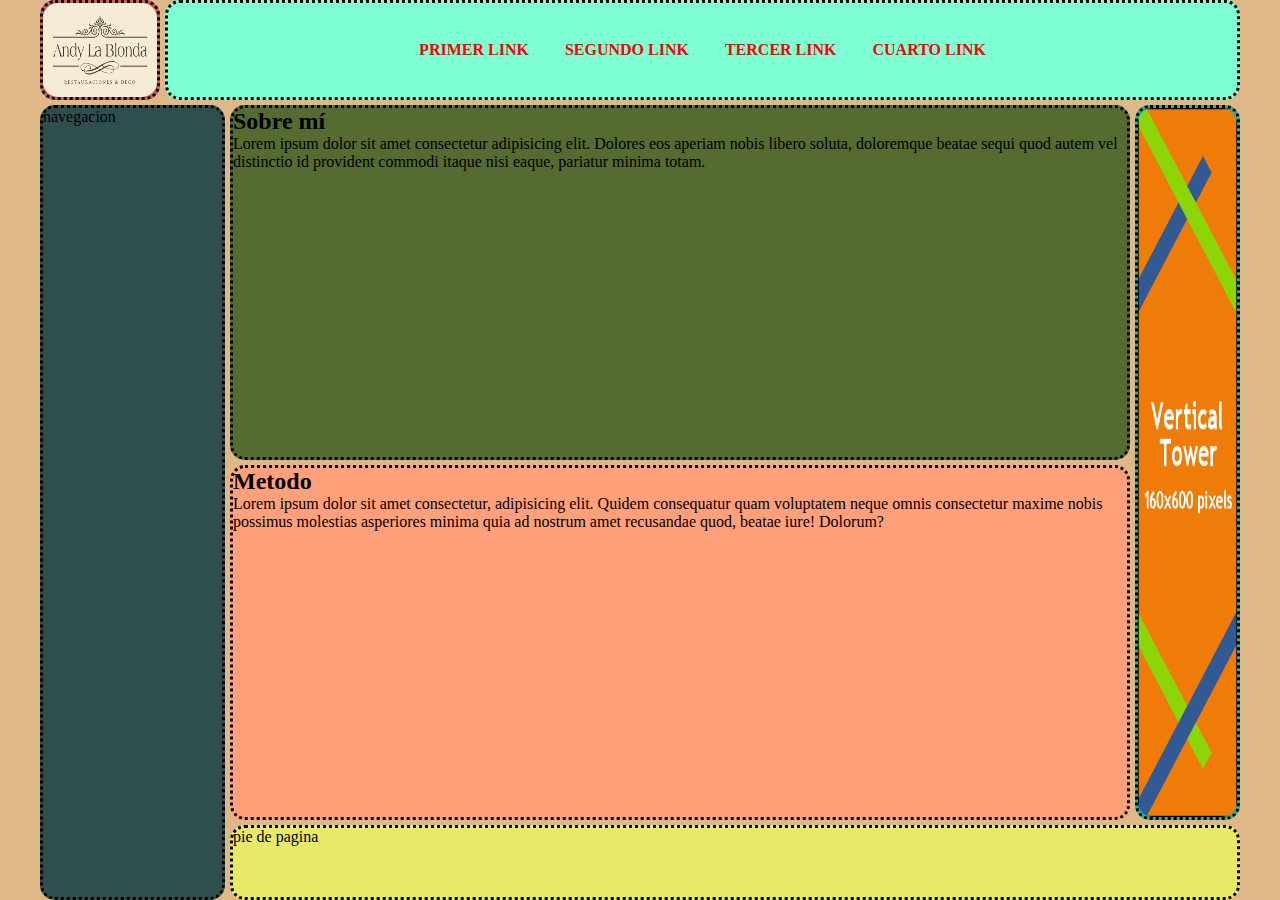
<file: sitio/index.html>
<!DOCTYPE html>
<html lang="en">

<head>
    <meta charset="UTF-8">
    <meta name="viewport" content="width=device-width, initial-scale=1.0">
    <title>formularios</title>
    <link rel="stylesheet" href="/styles/styles.css">
</head>

<body class="fondo">
    <div id="grilla">
        <header class="borde header">
            <ul>
                <li><a href="primer.html">PRIMER LINK</a></li>
                <li><a href="index.html">SEGUNDO LINK</a></li>
                <li><a href="personajes.html">TERCER LINK</a></li>
                <li><a href="nosotros.html">CUARTO LINK</a></li>
            </ul>
        </header>
        <section class="borde logo">
            <img src="/img/WhatsApp Image 2024-05-27 at 17.55.58.jpeg" alt=" logo">
        </section>
        <section id="productos" class="borde">
            <h2>Sobre mí</h2>
            <p>Lorem ipsum dolor sit amet consectetur adipisicing elit. Dolores eos aperiam nobis libero soluta, doloremque beatae sequi quod autem vel distinctio id provident commodi itaque nisi eaque, pariatur minima totam.</p>
        </section>
        <section id="servicios" class="borde">
            <h2> Metodo</h2>
            <p>Lorem ipsum dolor sit amet consectetur, adipisicing elit. Quidem consequatur quam voluptatem neque omnis consectetur maxime nobis possimus molestias asperiores minima quia ad nostrum amet recusandae quod, beatae iure! Dolorum?</p>
        </section>
        <nav class="borde nav">
            <p>navegacion</p>
        </nav>
        <aside class="borde publicidad">
            <img src="/img/publicidad.gif" alt="">
        </aside>
        <footer class="borde footer">
            <p>pie de pagina</p>
        </footer>
    </div>
</body>

</html>
</file>
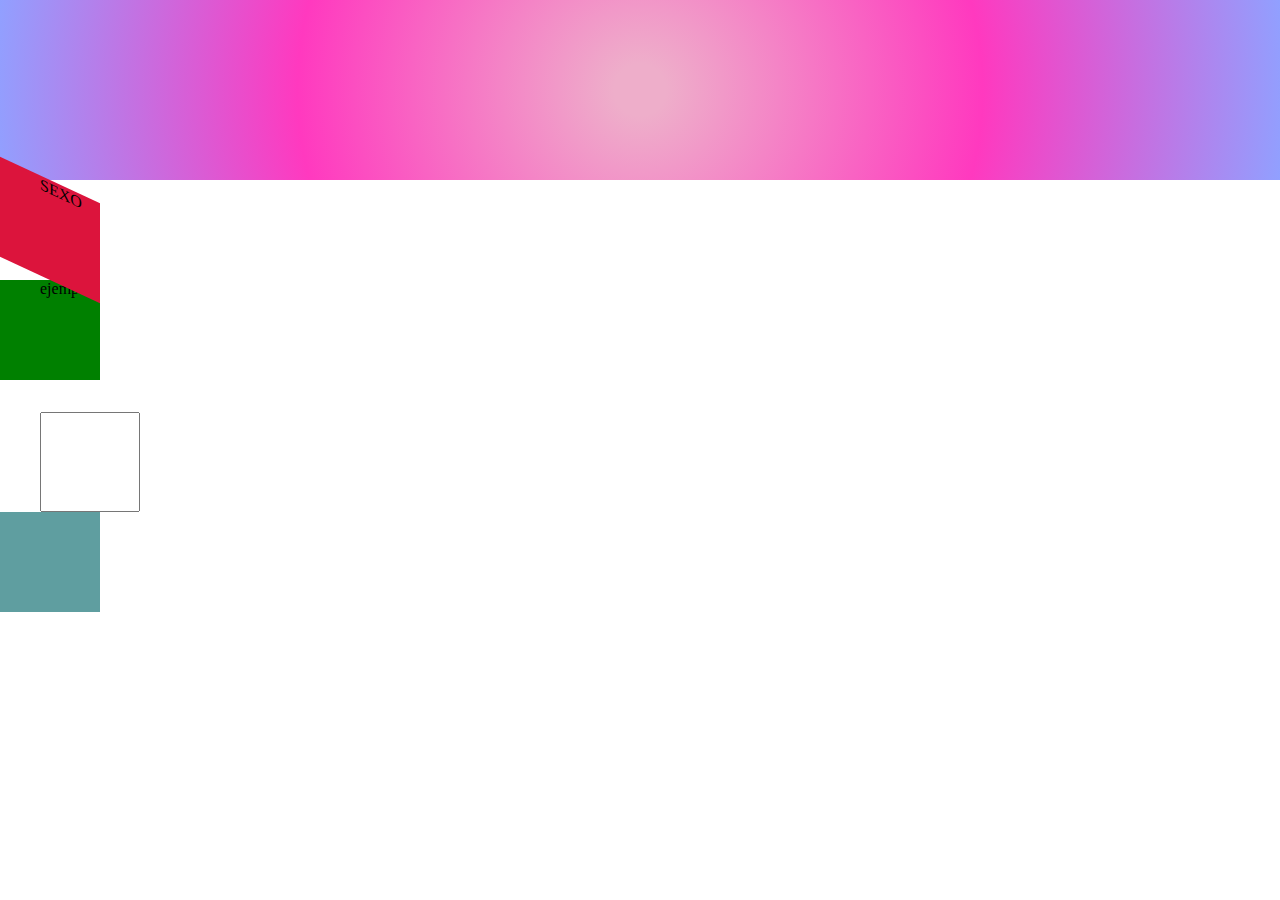
<file: sitio/nosotros.html>
<!DOCTYPE html>
<html lang="en">

<head>
    <meta charset="UTF-8">
    <meta name="viewport" content="width=device-width, initial-scale=1.0">
    <title>NOSOTROS</title>
    <link rel="stylesheet" href="/styles/styles.css">
</head>

<body>
    <header class="gradiente">
    </header>

    <section class="box_padre">
        <div class="box_ejemplo rojo">
            SEXO
        </div>
        <div class="box_ejemplo_2 verde">
            ejemplo2
        </div>
    </section>
    <div class="box_ejemplo_3">
        <input type="text" class="input_transicion">
    </div>
    <div class="box_ejemplo_4">
    
    </div>
</body>

</html>
</file>
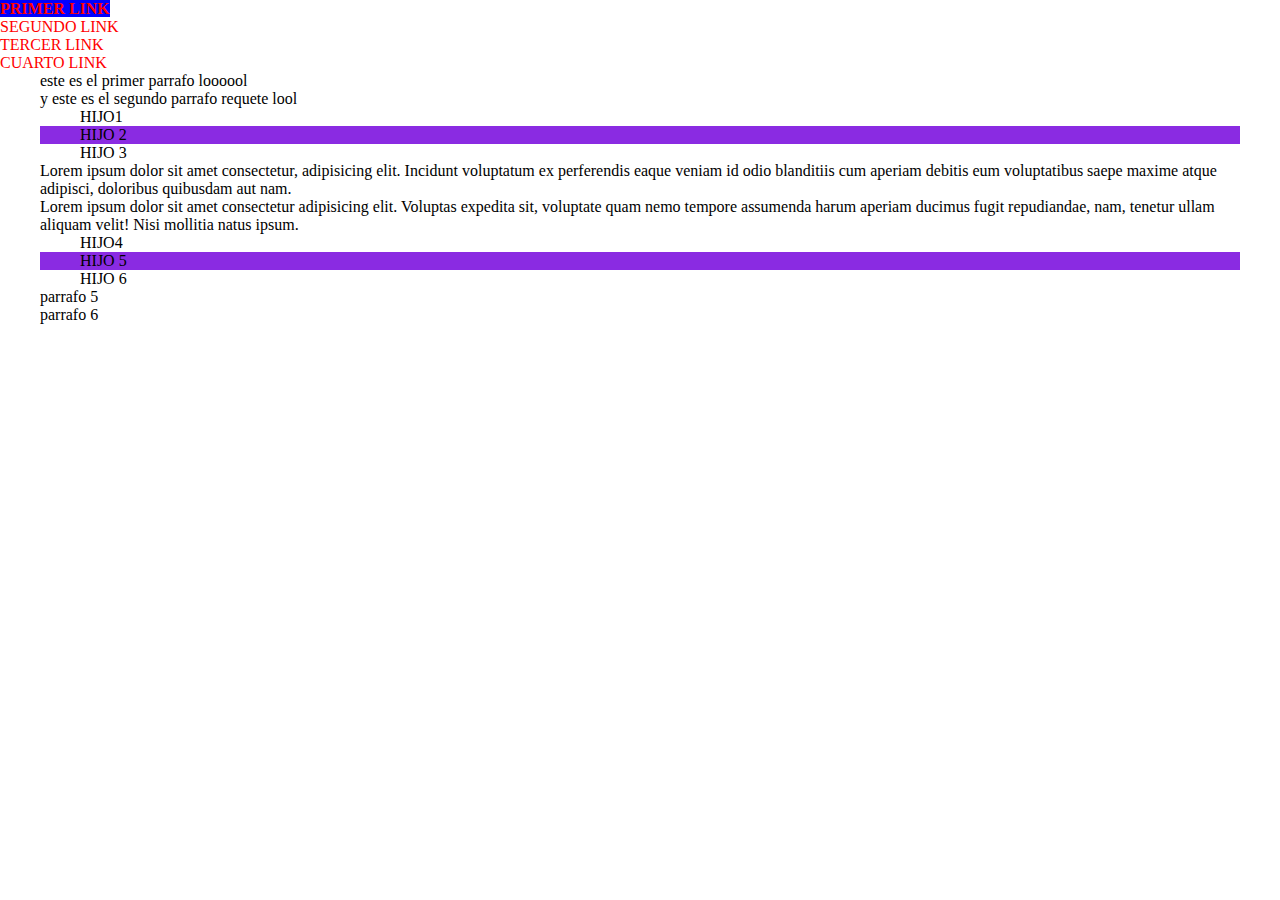
<file: sitio/personajes.html>
<!DOCTYPE html>
<html lang="en">

<head>
    <meta charset="UTF-8">
    <meta name="viewport" content="width=device-width, initial-scale=1.0">
    <title>Document</title>
    <link rel="stylesheet" href="/styles/styles.css">
</head>

<body>
    <header>
        <ul>
            <li><a href="primer.html">PRIMER LINK</a></li>
            <li><a href="index.html">SEGUNDO LINK</a></li>
            <li><a href="personajes.html">TERCER LINK</a></li>
            <li><a href="nosotros.html">CUARTO LINK</a></li>
        </ul>
    </header>
    <div id="abuelo">
        <p>este es el primer parrafo loooool</p>
        <p>y este es el segundo parrafo requete lool</p>
        <div class="padre">
            <div class="hijo"><a title="titulo hijo 1">HIJO1</a></div>
            <div class="hijo"><a>HIJO 2</a></div>
            <div class="hijo"><a>HIJO 3</a></div>

        </div>
        <P>Lorem ipsum dolor sit amet consectetur, adipisicing elit. Incidunt voluptatum ex perferendis eaque veniam id
            odio blanditiis cum aperiam debitis eum voluptatibus saepe maxime atque adipisci, doloribus quibusdam aut
            nam.</P>
        <p>Lorem ipsum dolor sit amet consectetur adipisicing elit. Voluptas expedita sit, voluptate quam nemo tempore
            assumenda harum aperiam ducimus fugit repudiandae, nam, tenetur ullam aliquam velit! Nisi mollitia natus
            ipsum.</p>

        <div class="padre">
            <div class="hijo"><a title="titulo hijo 4">HIJO4</a></div>
            <div class="hijo"><a>HIJO 5</a></div>
            <div class="hijo"><a>HIJO 6</a></div>
        </div>
        <p>parrafo 5</p>
        <p>parrafo 6</p>
    </div>

</body>

</html>
</file>
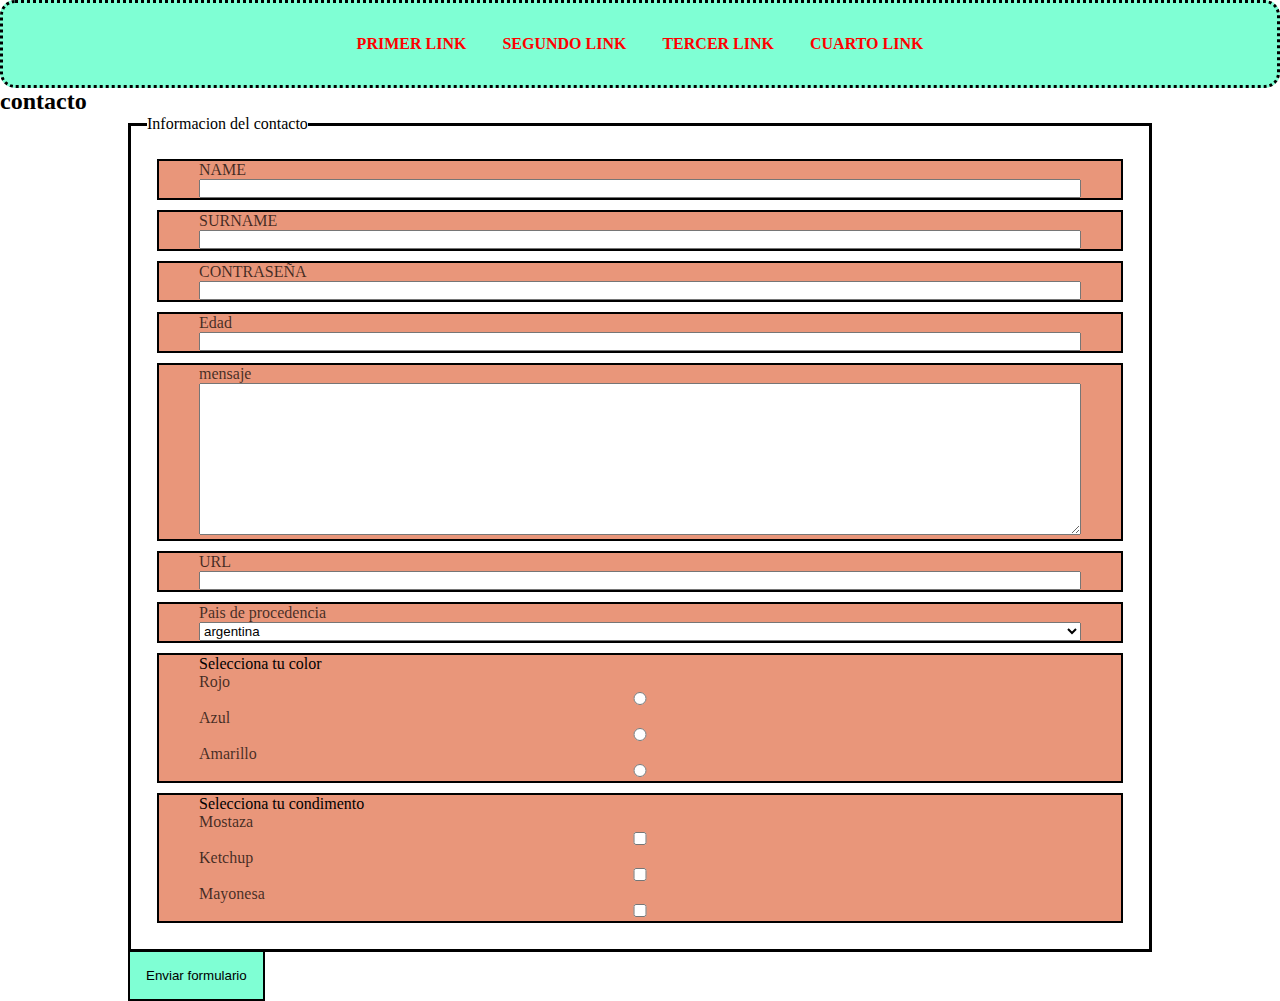
<file: sitio/primer.html>
<!DOCTYPE html>
<html lang="en">

<head>
    <meta charset="UTF-8">
    <meta name="viewport" content="width=device-width, initial-scale=1.0">
    <title>PRIMER LINK</title>
    <link rel="stylesheet" href="/styles/styles.css">
</head>

<body>
    <header class="borde header">
        <ul>
            <li><a href="primer.html">PRIMER LINK</a></li>
            <li><a href="index.html">SEGUNDO LINK</a></li>
            <li><a href="personajes.html">TERCER LINK</a></li>
            <li><a href="nosotros.html">CUARTO LINK</a></li>
        </ul>
    </header>
    <section>
        <h2 class="titulo">contacto</h2>
        <form action="" method="post" class="formulario">
            <fieldset class="fieldset">
                <legend class="legend">Informacion del contacto</legend>

                <div class="form_group">
                    <label for="nombre" class="label">NAME</label>
                    <input class="input" type="text" name="nombre" id="nombre" required>
                </div>


                <div class="form_group">
                    <label for="apellido" class="label">SURNAME</label>
                    <input class="input" type="text" name="apellido" id="apellido">
                </div>


                <div class="form_group">
                    <label for="clave" class="label">CONTRASEÑA</label>
                    <input class="input" type="password" name="clave" id="clave">
                </div>


                <div class="form_group">
                    <label for="edad" class="label">Edad</label>
                    <input class="input" type="number" name="edad" id="edad" min="18" max="100">
                </div>


                <div class="form_group">
                    <label for="mensaje" class="label">mensaje</label>
                    <textarea name="mensaje" id="mensaje" rows="10" maxlength="100"></textarea>
                </div>


                <div class="form_group">
                    <label for="url" class="label">URL</label>
                    <input class="input" type="url" name="sitioweb" pattern="https?://.+" title="porfavor ingrese una url valida">
                </div>

                <div class="form_group">
                    <label for="pais" class="label">Pais de procedencia</label>
                    <select name="pais" id="">
                        <option value="A">argentina</option>
                        <option value="B">bolivia</option>
                        <option value="C">chile</option>
                    </select>
                </div>

                <div class="form_group">
                    <p for="color"> Selecciona tu color </p>
                    <label for="rojo" class="label">Rojo</label>
                    <input class="input" type="radio" name="color" value="rojo">
                    <label for="azul" class="label">Azul</label>
                    <input class="input" type="radio" name="color" value="azul">
                    <label for="amarillo" class="label">Amarillo</label>
                    <input class="input" type="radio" name="color" value="amarillo">
                </div>

                <div class="form_group">
                    <p for="condimento">Selecciona tu condimento</p>
                    <label for="mostaza" class="label"> Mostaza</label>
                    <input class="input" type="checkbox" name="condimento">
                    <label for="ketchup" class="label">Ketchup</label>
                    <input class="input" type="checkbox" name="condimento">
                    <label for="mayonesa" class="label">Mayonesa</label>
                    <input class="input" type="checkbox" name="condimento">
                </div>

            </fieldset>
            <input class="submit" type="submit" value="Enviar formulario">

        </form>
    </section>
</body>

</html>
</file>
<file: styles/styles.css>
* {
    padding: 0;
    margin: 0;
    box-sizing: border-box;
}

html {
    font-size: 10;
}

#grilla {
    display: grid;
    grid-template-areas:
        "logo header header header"
        "nav nav productos publicidad"
        "nav nav servicios publicidad"
        "nav nav footer footer";
    grid-template-rows: 100px 1fr 1fr 75px;
    grid-template-columns: 10% 5% 75% auto;
    row-gap: 5px;
    column-gap: 5px;
    height: 100vh;
    font-family: "Rock Salt", cursive;
    font-weight: 400;
    font-style: normal;
}

.header {
    background-color: aquamarine;
    grid-area: header;
    border-radius: 15px;
    display: flex;
    justify-content: center;
    align-items: center;
    padding: 2rem;
}

.header li {
    list-style: none;
    padding: 1rem;
    font-weight: bolder;
    display: inline;
}

.header li:active {
    background-color: chartreuse;
    height: auto;
    width: auto;
}

.nav {
    background-color: darkslategray;
    grid-area: nav;
    border-radius: 15px;
}

#productos {
    background-color: darkolivegreen;
    grid-area: productos;
    border-radius: 15px;
}

#servicios {
    background-color: lightsalmon;
    grid-area: servicios;
    border-radius: 15px;
}

.publicidad {
    background-color: rgb(32, 178, 170);
    grid-area: publicidad;
    border-radius: 15px;
}

.publicidad img {
    width: 100%;
    height: 100%;
    border-radius: 15px;
}


.footer {
    background-color: rgb(233, 233, 104);
    grid-area: footer;
    border-radius: 15px;
}

.fondo {
    background-color: burlywood;
}

.borde {
    border: 3px dotted black;
}

.logo {
    background-color: indianred;
    grid-area: logo;
    border-radius: 15px;
}

.logo img {
    height: 100%;
    width: 100%;
    border-radius: 15px;
}

/* formularios_______________________________________________________________________________________________*/
.formulario {
    width: 80%;
    margin: 0 auto;
}

.fieldset {
    border: 3px solid black;
    padding: 1rem;

}

.label {
    color: rgba(0, 0, 0, 0.719);
    display: block;
}

.form_group {
    background-color: darksalmon;
    border: 2px solid black;
    margin: 10px;
}

.input,
textarea,
select {
    width: 100%;

}

.input:focus {
    background-color: bisque;
}

.submit {
    padding: 1rem;
    background-color: aquamarine;
    border: 2px solid black;
    cursor: pointer;
    border-top: none;
}

.submit:hover {
    border: 2px dotted black;
    border-radius: 1rem;
    background-color: red;
    color: white;
}

.submit:focus {
    background-color: rgb(160, 0, 0)
}

/* css mas complejo */

a:hover {
    font-weight: bold;
    background-color: blue;
    color: white;
    text-decoration: underline;
    cursor: pointer;
}

a:link {
    text-decoration: none;
    color: red;
}

a:visited {
    color: #999999;
}

a:active {
    background-color: yellow;
    color: black;
}

div:not(.padre) {
    padding-left: 40px;
    padding-right: 40px;
}

.padre div:nth-child(2) {
    background-color: blueviolet;
}

/* ANIMACIONES _____________________________________________________________________________________________ */

.gradiente{
    height: 20vh;
    background-color: blueviolet;
    background: rgb(238,174,202); background: radial-gradient(circle, rgba(238,174,202,1) 4%, rgba(255,57,191,1) 53%, rgba(145,160,255,1) 100%);
}
.box_ejemplo{
    height: 150px;
    width: 150px;
    transform: skewy(25deg);
}

.rojo{
    background-color: crimson;
}
.verde{
    background-color: green;
}

.box_padre div{
    width: 100px;
    height: 100px;
    transition: all 500ms;
}
.box_padre div:hover{
    height: 200px;
    width: 200px;
    padding: 2rem;
    background-color: cyan;
}

.box_ejemplo_3{
    padding-top: 2rem;
}
.input_transicion{
    width: 100px;
    height: 100px;
    transition: 500ms;
}
.input_transicion:focus{
    width: 200px;
    font-size: 24px;
    background-color: #e6d15e;
}
.box_ejemplo_4{
    background-color: cadetblue;
    height: 100px;
    width: 100px;
    animation-name: animacion;
    animation-duration: 4s;
    animation-timing-function: ease;
    animation-iteration-count: infinite;
    animation-delay: 5s;
}
@keyframes animacion {
    0%{width: 100px; background-color: #e6d15e;}
    25%{width: 300px; background-color: coral;}
    50%{width: 200px; background-color: chocolate;}
    75%{ width: 700px; background-color: darkorange;}
    100%{width: 100px;}
}
</file>
